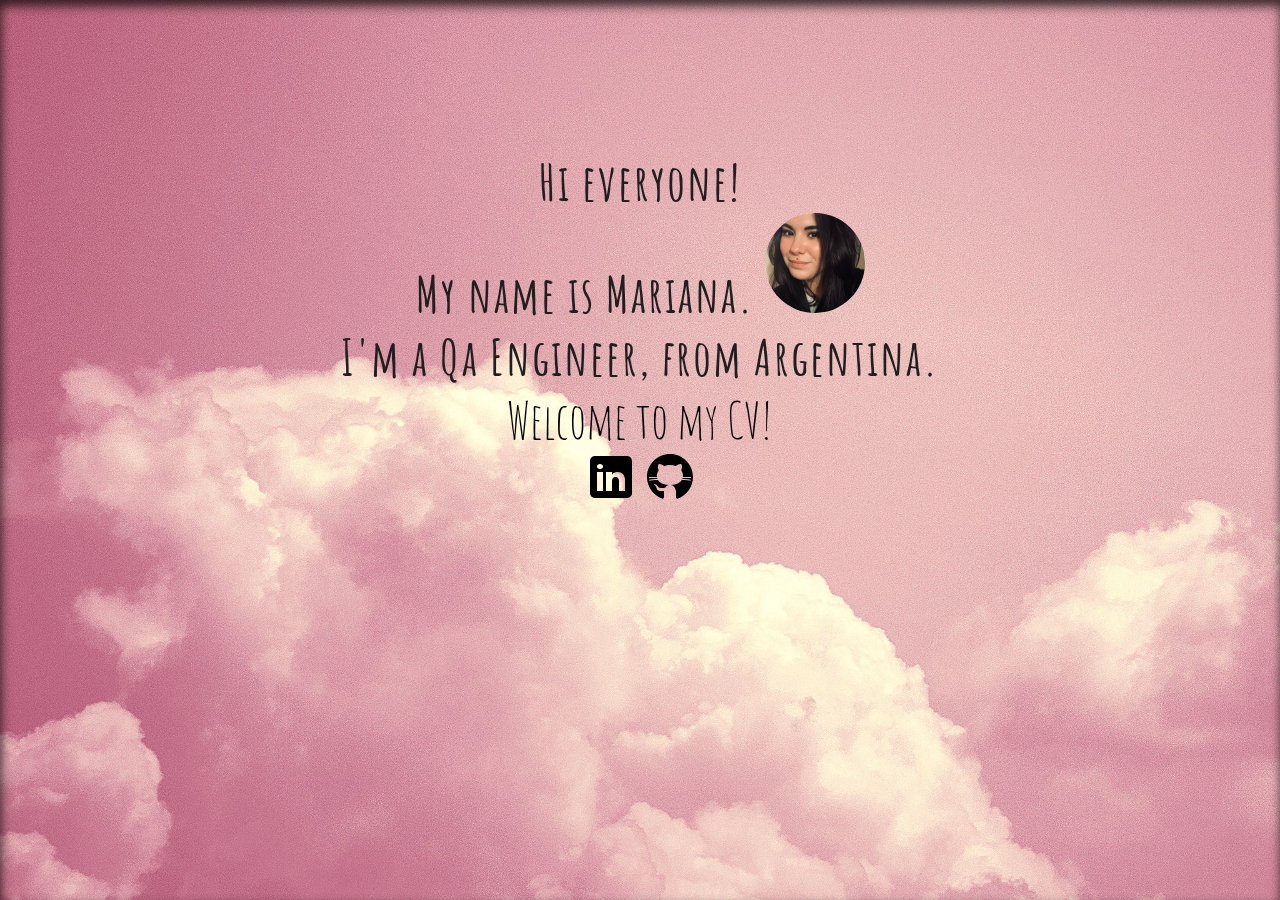
<file: index.html>
<!DOCTYPE html>
<html lang="en">


<head>
    <meta charset="UTF-8">
    <meta http-equiv="X-UA-Compatible" content="IE=edge">
    <meta name="viewport" content="width=device-width, initial-scale=1.0">
    <link rel="stylesheet" href="./css/estilos.css">
    <link rel="icon" type="image/x-icon" href="./favicon.ico">
    <title>Mariana Alvizúa</title>
</head>

<body class="nubes">


    <section class="info">
        <p class="info-p">Hi everyone!
            <br>
            My name is Mariana.
            <img class="photo" src="./img/mariana.jpg" alt="foto mariana alvizua">
            <br>
            I'm a Qa Engineer,
            from Argentina.

        </p>
        <a class="welcome" href="./section/workexp.html">Welcome to my CV!</a>



        <div class="social-media-index">
            <a href="https://www.linkedin.com/in/marianaalvizua/" target="_blank">
                <img src="./img/linkedin.svg" alt="icono de linkedin negro">
            </a>
            <a href="https://github.com/malvizua88" target="_blank">
                <img src="./img/github.svg" alt="icono de github negro">
            </a>
        </div>
    </section>
</body>

</html>
</file>
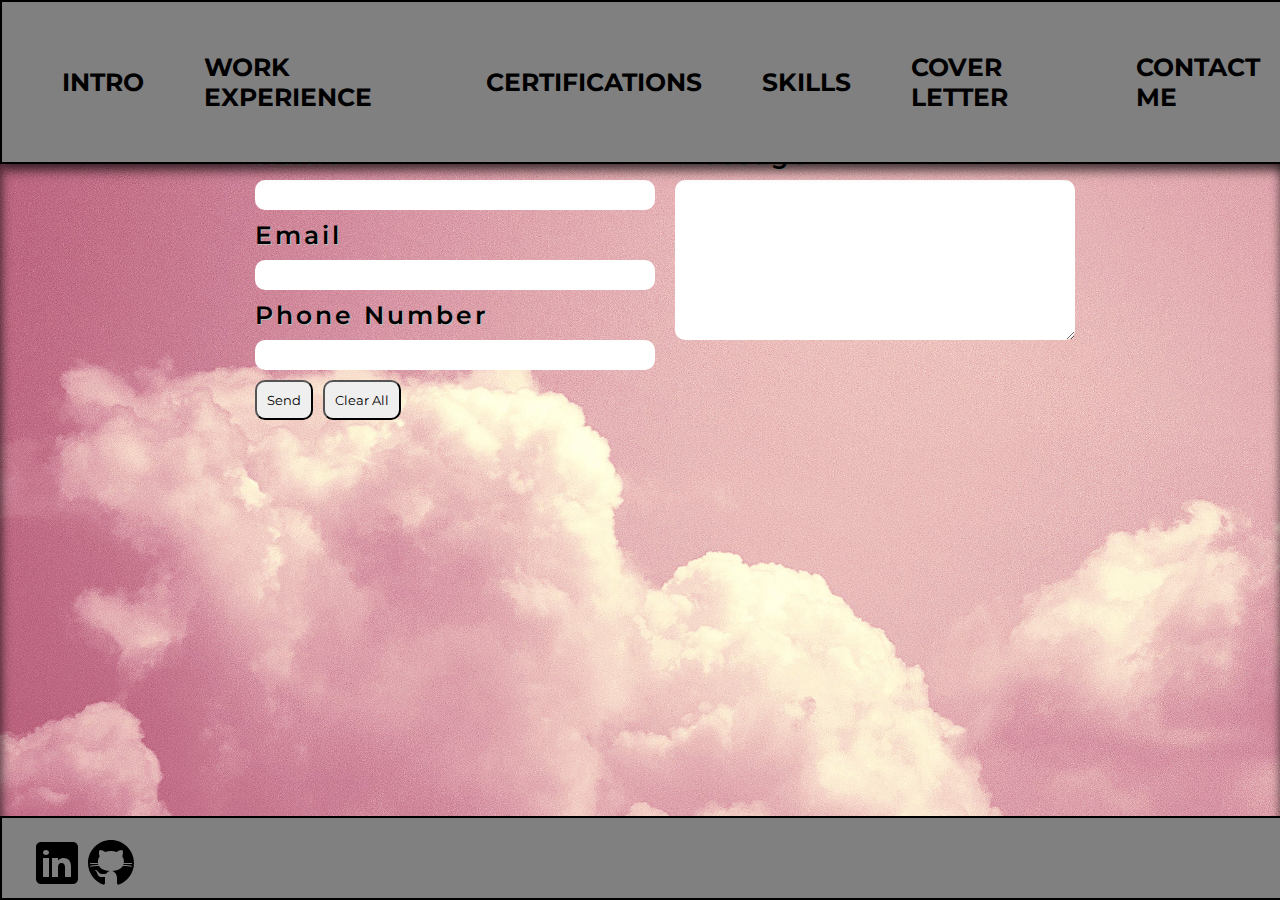
<file: section/contactme.html>
<!DOCTYPE html>
<html lang="en">

<head>
    <meta charset="UTF-8">
    <meta http-equiv="X-UA-Compatible" content="IE=edge">
    <meta name="viewport" content="width=device-width, initial-scale=1.0">
    <link href="https://cdn.jsdelivr.net/npm/bootstrap@5.0.2/dist/css/bootstrap.min.css" rel="stylesheet"
        integrity="sha384-EVSTQN3/azprG1Anm3QDgpJLIm9Nao0Yz1ztcQTwFspd3yD65VohhpuuCOmLASjC" crossorigin="anonymous">
    <link rel="stylesheet" href="../css/estilos.css">
    <link rel="icon" type="image/x-icon" href="../favicon.ico">
    <title>Mariana Alvizúa</title>
</head>

<body class="nubes">

    <header class="header-items">

        <input type="checkbox" id="checkbox_toggle" />

        <nav class="nav-items">
            <ul>
                <li>
                    <a href="../index.html">INTRO</a>
                </li>
                <li>
                    <a href="workexp.html">WORK EXPERIENCE</a>
                </li>
                <li>
                    <a href="courses.html">CERTIFICATIONS</a>
                </li>
                <li>
                    <a href="tools.html">SKILLS</a>
                </li>
                <li>
                    <a href="coverletter.html">COVER LETTER</a>
                </li>
                <li>
                    <a href="contactme.html">CONTACT ME</a>
                </li>
            </ul>
        </nav>

        <span class="header-name">Mariana Alvizúa</span>

        <div class="hamburger-button">
            <label for="checkbox_toggle" class="hamburger-elements">
                <span></span>
                <span></span>
                <span></span>
            </label>
        </div>

    </header>
    <section class="contact-me">
        <div class="form-container">
            <form action="#">

                <div class="left">
                    <div class="input-form">
                        <label class="input-label" for="name">Name</label>
                        <input class="input-text" name="name" type="text" />
                    </div>
                    <div class="input-form">
                        <label class="input-label" for="email">Email</label>
                        <input class="input-text" name="email" type="text" />
                        
                    </div>
                    <div class="input-form">
                        <label class="input-label" for="phone">Phone Number</label>
                        <input class="input-text" name="phone" type="text" />
                    
                    </div>
                    <div class="input-form">
                        <button class="input-button">Send</button>
                        <button class="input-button" type="reset">Clear All</button>
                    </div>
                </div>

                    <div class="right">


                    <div class="input-form">
                        <label class="input-label" for="menssage">Message</label>
                        <textarea class="input-area" name="menssage" cols="20" rows="10"></textarea>
                    </div>
                </div>


            </form>
        </div>
    </section>

    <footer>
        <div class="social-media">
            <a href="https://www.linkedin.com/in/marianaalvizua/" target="_blank">
                <img src="../img/linkedin.svg" alt="icono de linkedin negro">
            </a>
            <a href="https://github.com/malvizua88" target="_blank">
                <img src="../img/github.svg" alt="icono de github negro">
            </a>
        </div>
    </footer>
</body>

</html>
</file>
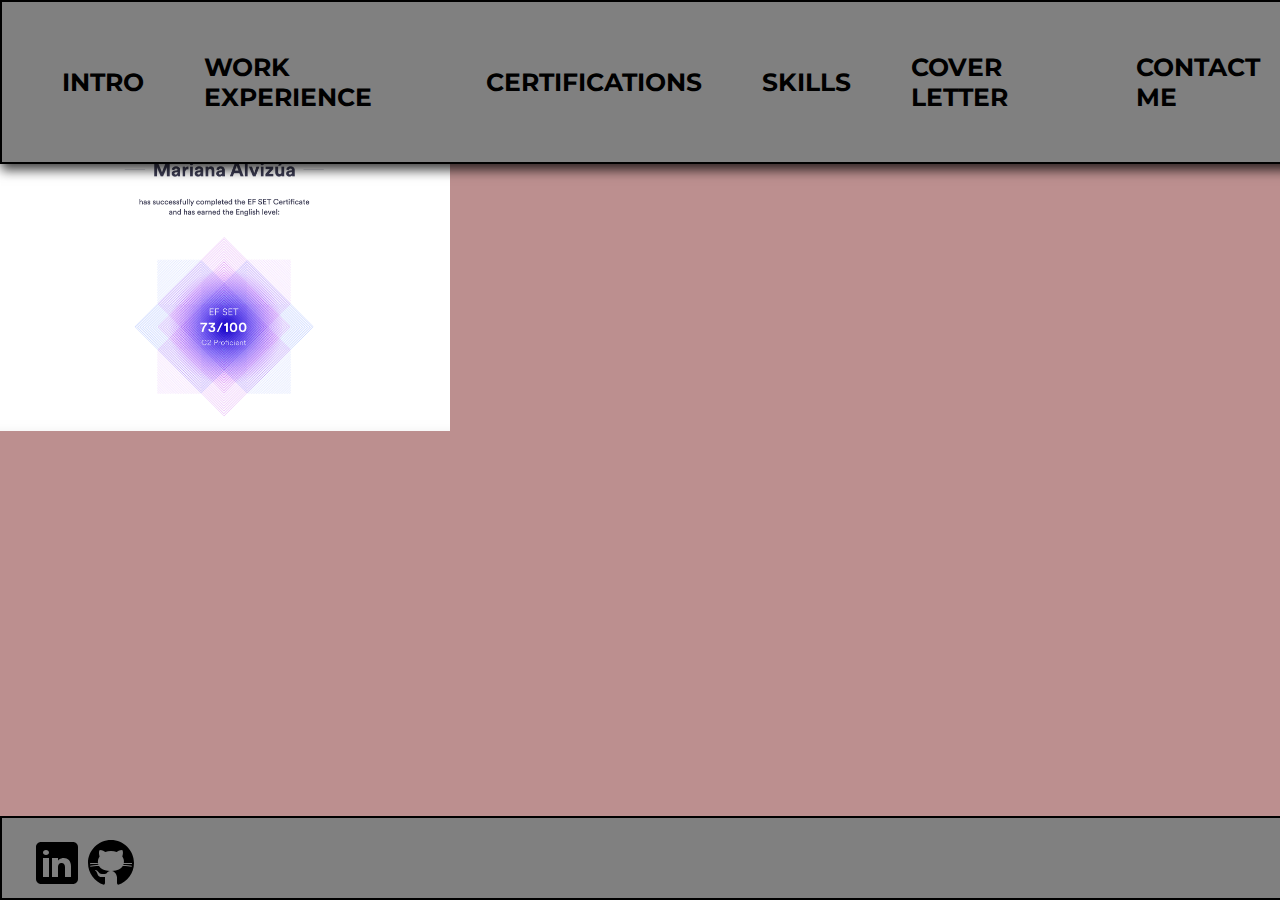
<file: section/courses.html>
<!DOCTYPE html>
<html lang="en">

<head>
    <meta charset="UTF-8">
    <meta http-equiv="X-UA-Compatible" content="IE=edge">
    <meta name="viewport" content="width=device-width, initial-scale=1.0">
    <link href="https://cdn.jsdelivr.net/npm/bootstrap@5.0.2/dist/css/bootstrap.min.css" rel="stylesheet"
        integrity="sha384-EVSTQN3/azprG1Anm3QDgpJLIm9Nao0Yz1ztcQTwFspd3yD65VohhpuuCOmLASjC" crossorigin="anonymous">
    <link rel="stylesheet" href="../css/estilos.css">
    <link rel="icon" type="image/x-icon" href="../favicon.ico">
    <title>Mariana Alvizúa</title>
</head>

<body>
    <header class="header-items">

        <input type="checkbox" id="checkbox_toggle" />

        <nav class="nav-items">
            <ul>
                <li>
                    <a href="../index.html">INTRO</a>
                </li>
                <li>
                    <a href="workexp.html">WORK EXPERIENCE</a>
                </li>
                <li>
                    <a href="courses.html">CERTIFICATIONS</a>
                </li>
                <li>
                    <a href="tools.html">SKILLS</a>
                </li>
                <li>
                    <a href="coverletter.html">COVER LETTER</a>
                </li>
                <li>
                    <a href="contactme.html">CONTACT ME</a>
                </li>
            </ul>
        </nav>

        <span class="header-name">Mariana Alvizúa</span>

        <div class="hamburger-button">
            <label for="checkbox_toggle" class="hamburger-elements">
                <span></span>
                <span></span>
                <span></span>
            </label>
        </div>

    </header>

    <section class="certs">
        <img class="cert" src="../img/certing.jpg" alt="english certificate">
    </section>

    <footer>
        <div class="social-media">
            <a href="https://www.linkedin.com/in/marianaalvizua/" target="_blank">
                <img src="../img/linkedin.svg" alt="icono de linkedin negro">
            </a>
            <a href="https://github.com/malvizua88" target="_blank">
                <img src="../img/github.svg" alt="icono de github negro">
            </a>
        </div>
    </footer>
</body>

</html>
</file>
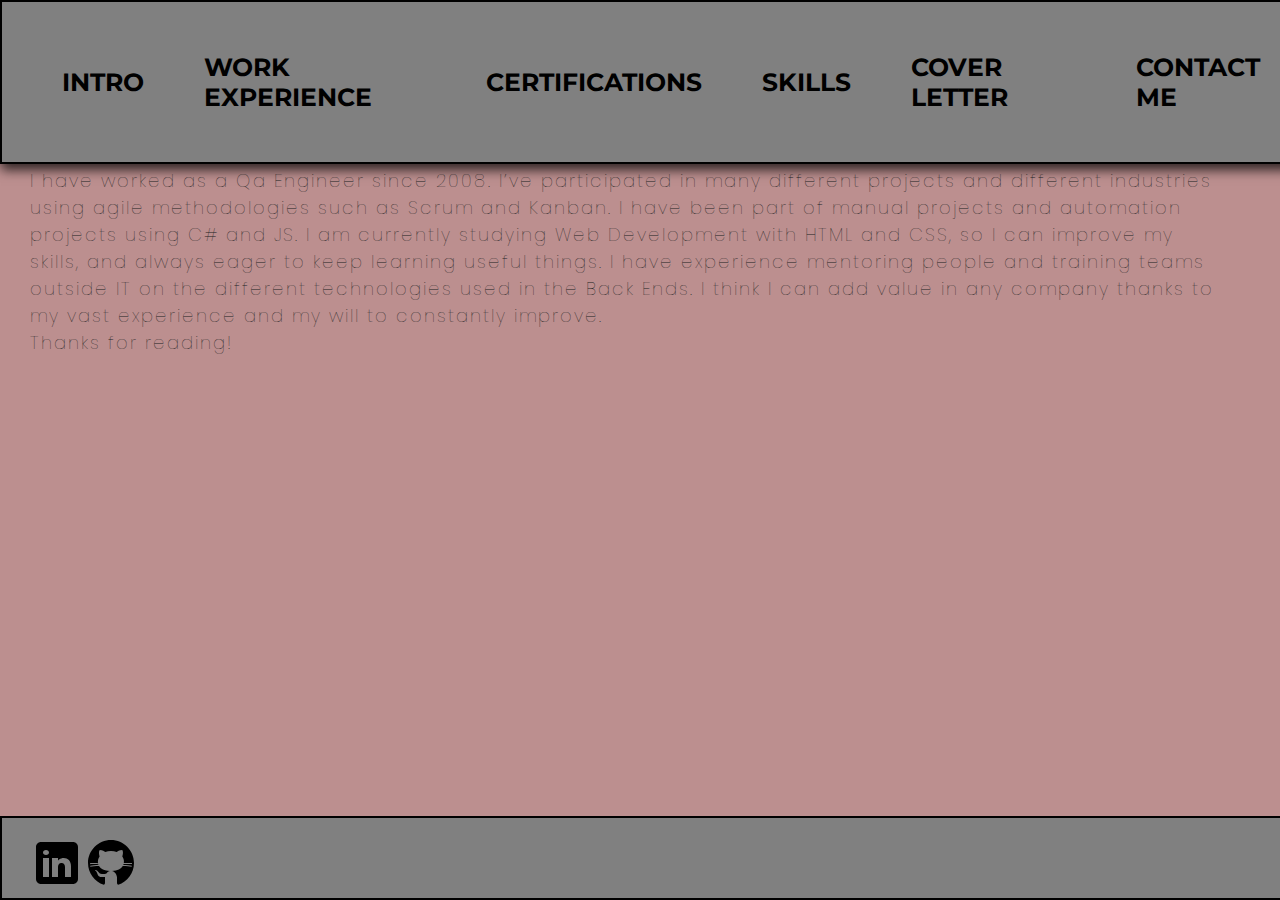
<file: section/coverletter.html>
<!DOCTYPE html>
<html lang="en">

<head>
    <meta charset="UTF-8">
    <meta http-equiv="X-UA-Compatible" content="IE=edge">
    <meta name="viewport" content="width=device-width, initial-scale=1.0">
    <link href="https://cdn.jsdelivr.net/npm/bootstrap@5.0.2/dist/css/bootstrap.min.css" rel="stylesheet"
        integrity="sha384-EVSTQN3/azprG1Anm3QDgpJLIm9Nao0Yz1ztcQTwFspd3yD65VohhpuuCOmLASjC" crossorigin="anonymous">
    <link rel="stylesheet" href="../css/estilos.css">
    <link rel="icon" type="image/x-icon" href="../favicon.ico">
    <title>Mariana Alvizúa</title>
</head>

<body>
    <header class="header-items">

        <input type="checkbox" id="checkbox_toggle" />

        <nav class="nav-items">
            <ul>
                <li>
                    <a href="../index.html">INTRO</a>
                </li>
                <li>
                    <a href="workexp.html">WORK EXPERIENCE</a>
                </li>
                <li>
                    <a href="courses.html">CERTIFICATIONS</a>
                </li>
                <li>
                    <a href="tools.html">SKILLS</a>
                </li>
                <li>
                    <a href="coverletter.html">COVER LETTER</a>
                </li>
                <li>
                    <a href="contactme.html">CONTACT ME</a>
                </li>
            </ul>
        </nav>

        <span class="header-name">Mariana Alvizúa</span>

        <div class="hamburger-button">
            <label for="checkbox_toggle" class="hamburger-elements">
                <span></span>
                <span></span>
                <span></span>
            </label>
        </div>

    </header>
    <section class="cover-letter">
        <p class="cover">Hi!
            <br>I have worked as a Qa Engineer since 2008. I’ve participated in many different projects and different
            industries
            using agile methodologies such as Scrum and Kanban. I have been part of manual projects and automation
            projects
            using C# and JS.
            I am currently studying Web Development with HTML and CSS, so I can improve my skills, and always eager to
            keep
            learning useful things.
            I have experience mentoring people and training teams outside IT on the different technologies used in the
            Back
            Ends.
            I think I can add value in any company thanks to my vast experience and my will to constantly improve.
            <br>
            Thanks for reading!
        </p>
    </section>
    <footer>
        <div class="social-media">
            <a href="https://www.linkedin.com/in/marianaalvizua/" target="_blank">
                <img src="../img/linkedin.svg" alt="icono de linkedin negro">
            </a>
            <a href="https://github.com/malvizua88" target="_blank">
                <img src="../img/github.svg" alt="icono de github negro">
            </a>
        </div>
    </footer>

</body>

</html>
</file>
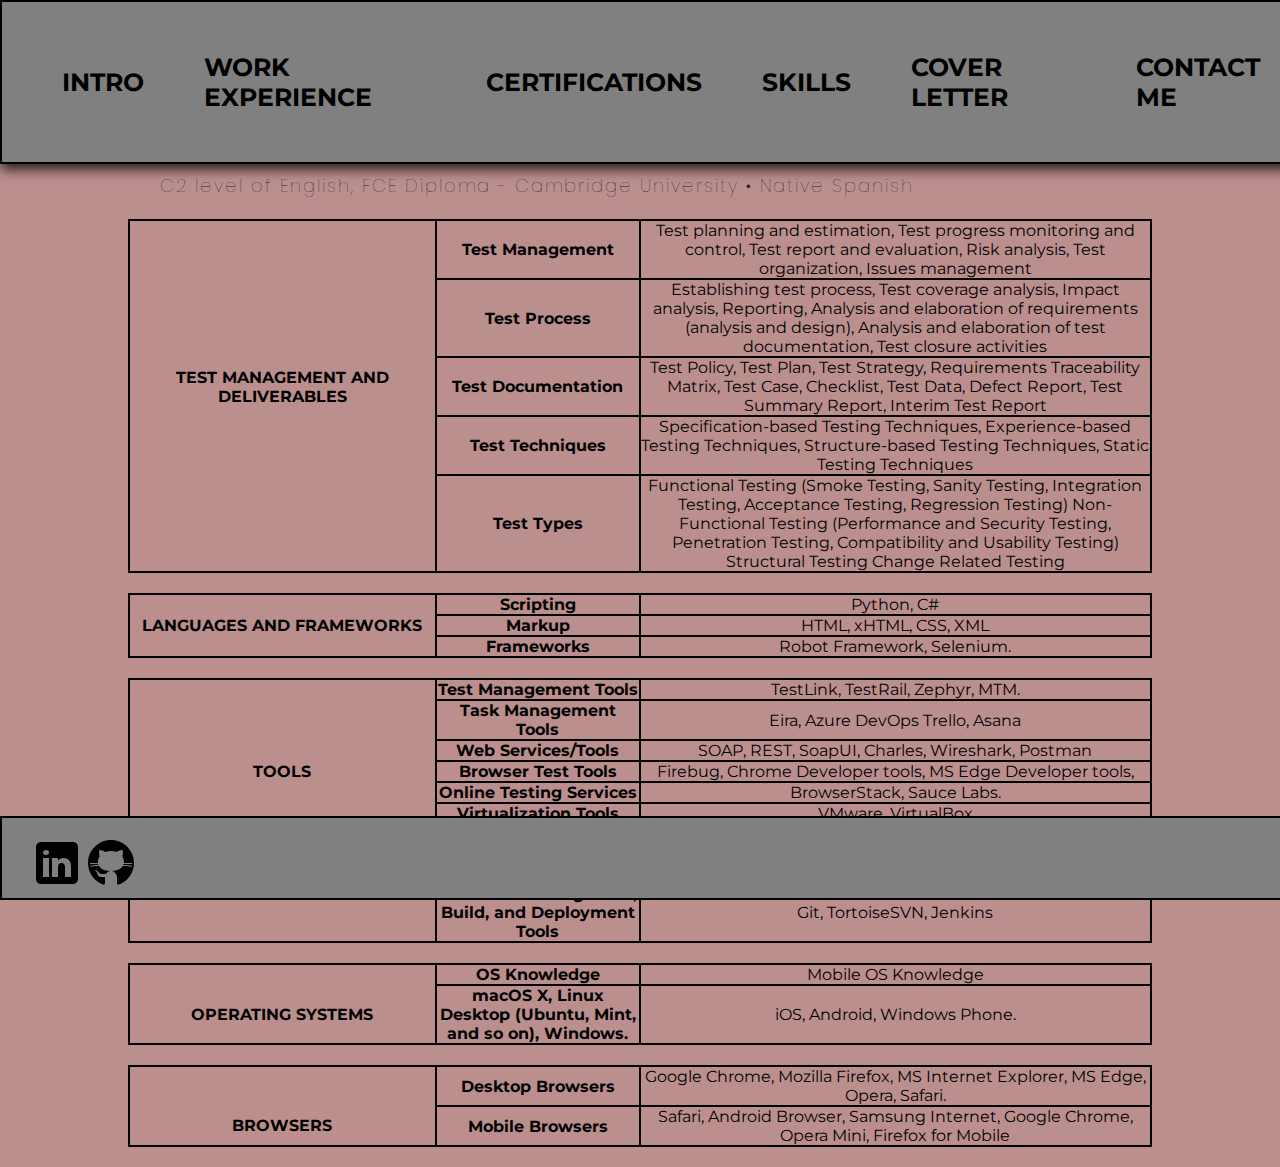
<file: section/tools.html>
<!DOCTYPE html>
<html lang="en">

<head>
    <meta charset="UTF-8">
    <meta http-equiv="X-UA-Compatible" content="IE=edge">
    <meta name="viewport" content="width=device-width, initial-scale=1.0">
    <link href="https://cdn.jsdelivr.net/npm/bootstrap@5.0.2/dist/css/bootstrap.min.css" rel="stylesheet"
        integrity="sha384-EVSTQN3/azprG1Anm3QDgpJLIm9Nao0Yz1ztcQTwFspd3yD65VohhpuuCOmLASjC" crossorigin="anonymous">
    <link rel="stylesheet" href="../css/estilos.css">
    <link rel="icon" type="image/x-icon" href="../favicon.ico">
    <title>Mariana Alvizúa</title>
</head>

<body>
    <header class="header-items">

        <input type="checkbox" id="checkbox_toggle" />

        <nav class="nav-items">
            <ul>
                <li>
                    <a href="../index.html">INTRO</a>
                </li>
                <li>
                    <a href="workexp.html">WORK EXPERIENCE</a>
                </li>
                <li>
                    <a href="courses.html">CERTIFICATIONS</a>
                </li>
                <li>
                    <a href="tools.html">SKILLS</a>
                </li>
                <li>
                    <a href="coverletter.html">COVER LETTER</a>
                </li>
                <li>
                    <a href="contactme.html">CONTACT ME</a>
                </li>
            </ul>
        </nav>

        <span class="header-name">Mariana Alvizúa</span>

        <div class="hamburger-button">
            <label for="checkbox_toggle" class="hamburger-elements">
                <span></span>
                <span></span>
                <span></span>
            </label>
        </div>

    </header>
    <div class="skills">
        <h5>Languages</h5>
            <br>
            <p>C2 level of English, FCE Diploma - Cambridge University • Native Spanish</p>
    </div>

    <section class="tools-section">

        <table>
            <tr>
                <td></td>
                <td>Test Management</td>
                <td>Test planning and estimation, Test progress monitoring and control,
                    Test report and evaluation, Risk analysis, Test organization, Issues
                    management</td>
            </tr>

            <tr>
                <td></td>
                <td>Test Process</td>
                <td>Establishing test process, Test coverage analysis, Impact analysis,
                    Reporting, Analysis and elaboration of requirements (analysis and
                    design), Analysis and elaboration of test documentation, Test
                    closure activities</td>
            </tr>
            <tr>
                <td>TEST MANAGEMENT AND
                    DELIVERABLES</td>
                <td>Test Documentation</td>
                <td>Test Policy, Test Plan, Test Strategy, Requirements Traceability
                    Matrix, Test Case, Checklist, Test Data, Defect Report, Test
                    Summary Report, Interim Test Report</td>
            </tr>

            <tr>
                <td></td>
                <td>Test Techniques</td>
                <td>Specification-based Testing Techniques, Experience-based Testing
                    Techniques, Structure-based Testing Techniques, Static Testing
                    Techniques</td>
            </tr>

            <tr>
                <td></td>
                <td>Test Types</td>
                <td>Functional Testing (Smoke Testing, Sanity Testing, Integration
                    Testing, Acceptance Testing, Regression Testing)
                    Non-Functional Testing (Performance and Security Testing,
                    Penetration Testing, Compatibility and Usability Testing)
                    Structural Testing
                    Change Related Testing</td>
            </tr>

        </table>

        <table>
            <tr>
                <td></td>
                <td>Scripting</td>
                <td>Python, C#</td>
            </tr>

            <tr>
                <td>LANGUAGES AND FRAMEWORKS</td>
                <td>Markup</td>
                <td>HTML, xHTML, CSS, XML</td>
            </tr>
            <tr>
                <td></td>
                <td>Frameworks</td>
                <td>Robot Framework, Selenium.</td>
            </tr>

        </table>

        <table>
            <tr>
                <td></td>
                <td>Test Management Tools</td>
                <td>TestLink, TestRail, Zephyr, MTM.</td>
            </tr>

            <tr>
                <td></td>
                <td>Task Management Tools</td>
                <td>Eira, Azure DevOps Trello, Asana</td>
            </tr>
            <tr>
                <td></td>
                <td>Web Services/Tools</td>
                <td>SOAP, REST, SoapUI, Charles, Wireshark, Postman</td>
            </tr>

            <tr>
                <td>TOOLS</td>
                <td>Browser Test Tools</td>
                <td>Firebug, Chrome Developer tools, MS Edge Developer tools,</td>
            </tr>

            <tr>
                <td></td>
                <td>Online Testing Services</td>
                <td>BrowserStack, Sauce Labs.</td>
            </tr>

            <tr>
                <td></td>
                <td>Virtualization Tools</td>
                <td>VMware, VirtualBox</td>
            </tr>
            <tr>
                <td></td>
                <td>Knowledge Management  and Collaboration Tools</td>
                <td>Confluence.</td>
            </tr>
            <tr>
                <td></td>
                <td>Continuous Integration, Build, and Deployment Tools</td>
                <td>Git, TortoiseSVN, Jenkins</td>
            </tr>
        </table>

        <table>
            <tr>
                <td></td>
                <td>OS Knowledge</td>
                <td>Mobile OS Knowledge</td>
            </tr>

            <tr>
                <td>OPERATING SYSTEMS</td>
                <td>macOS X, Linux Desktop (Ubuntu, Mint, and so on), Windows.</td>
                <td>iOS, Android, Windows Phone.</td>
            </tr>

        </table>

        <table>
            <tr>
                <td></td>
                <td>Desktop Browsers</td>
                <td>Google Chrome, Mozilla Firefox, MS Internet Explorer, MS Edge,
                    Opera, Safari.</td>
            </tr>

            <tr>
                <td>BROWSERS</td>
                <td>Mobile Browsers</td>
                <td>Safari, Android Browser, Samsung Internet, Google Chrome, Opera
                    Mini, Firefox for Mobile</td>
            </tr>

        </table>

    </section>
    <footer>
        <div class="social-media">
            <a href="https://www.linkedin.com/in/marianaalvizua/" target="_blank">
                <img src="../img/linkedin.svg" alt="icono de linkedin negro">
            </a>
            <a href="https://github.com/malvizua88" target="_blank">
                <img src="../img/github.svg" alt="icono de github negro">
            </a>
        </div>
    </footer>
</body>


</html>
</file>
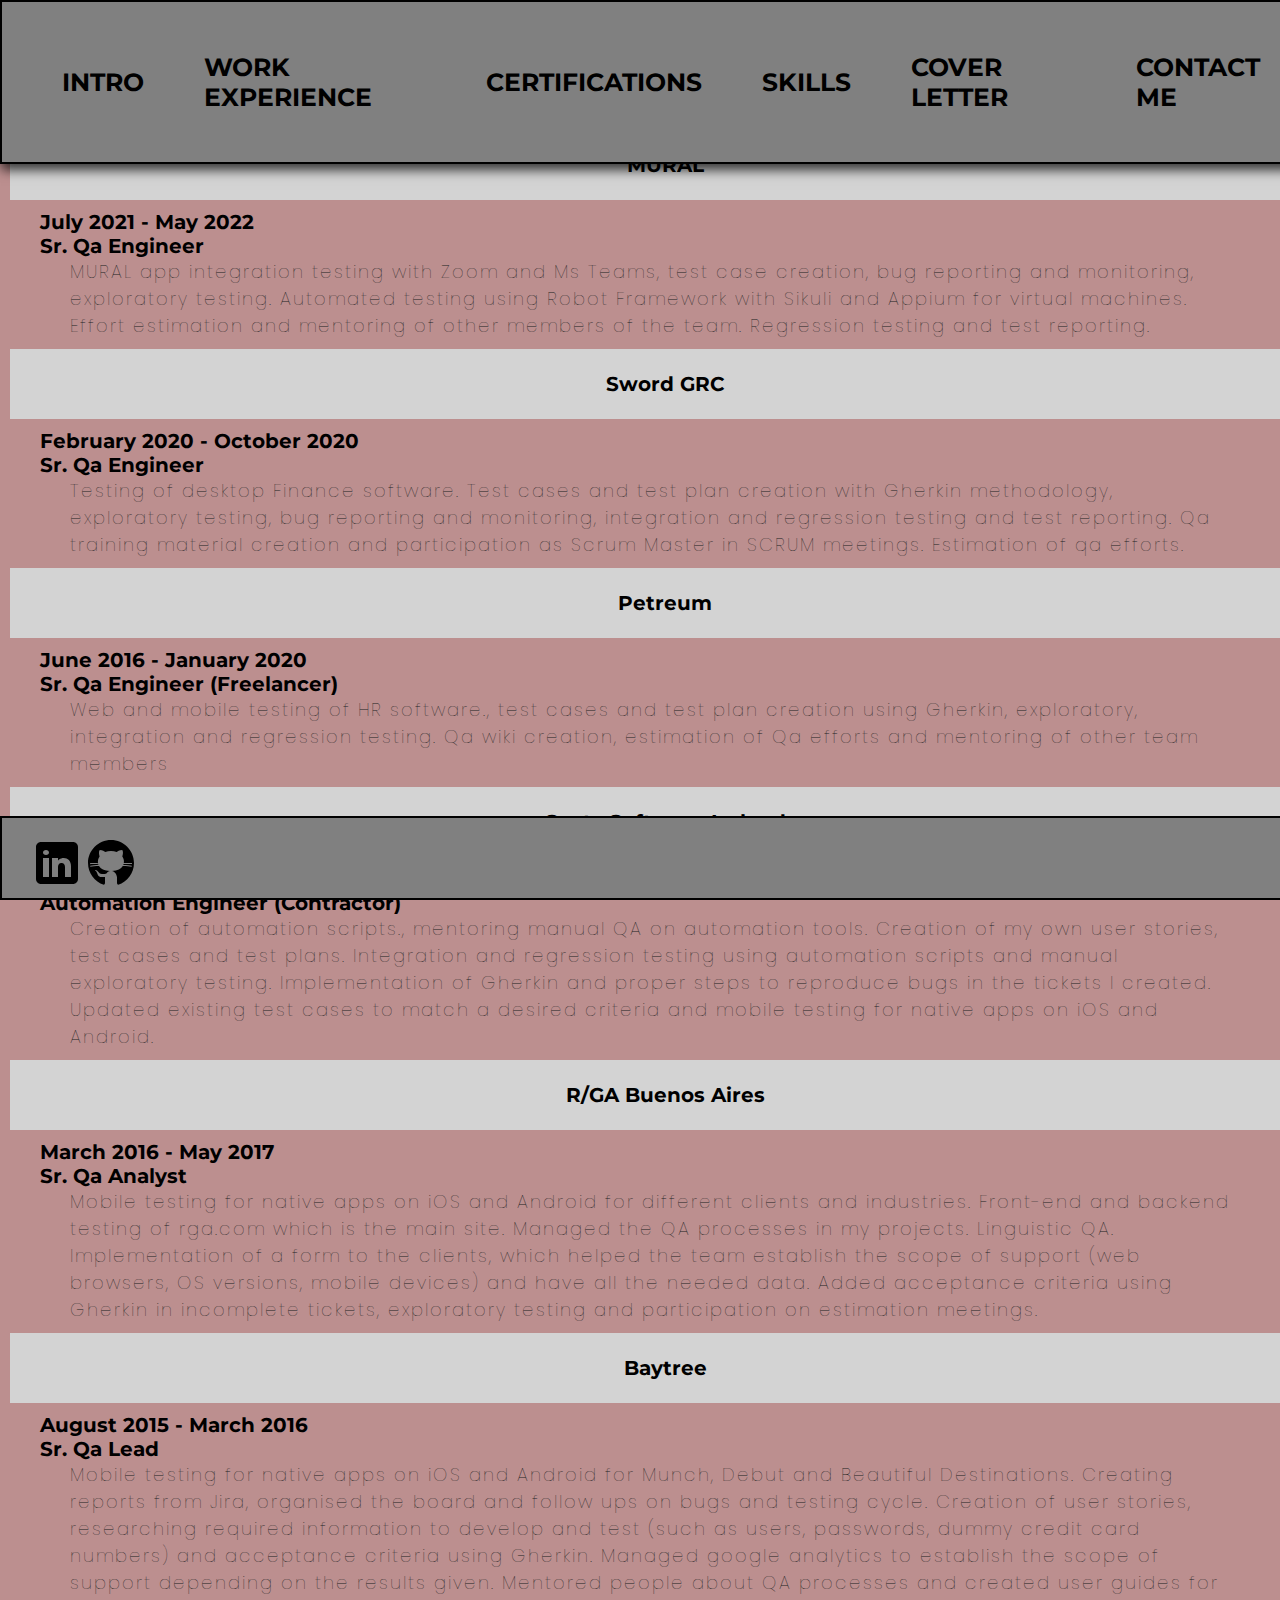
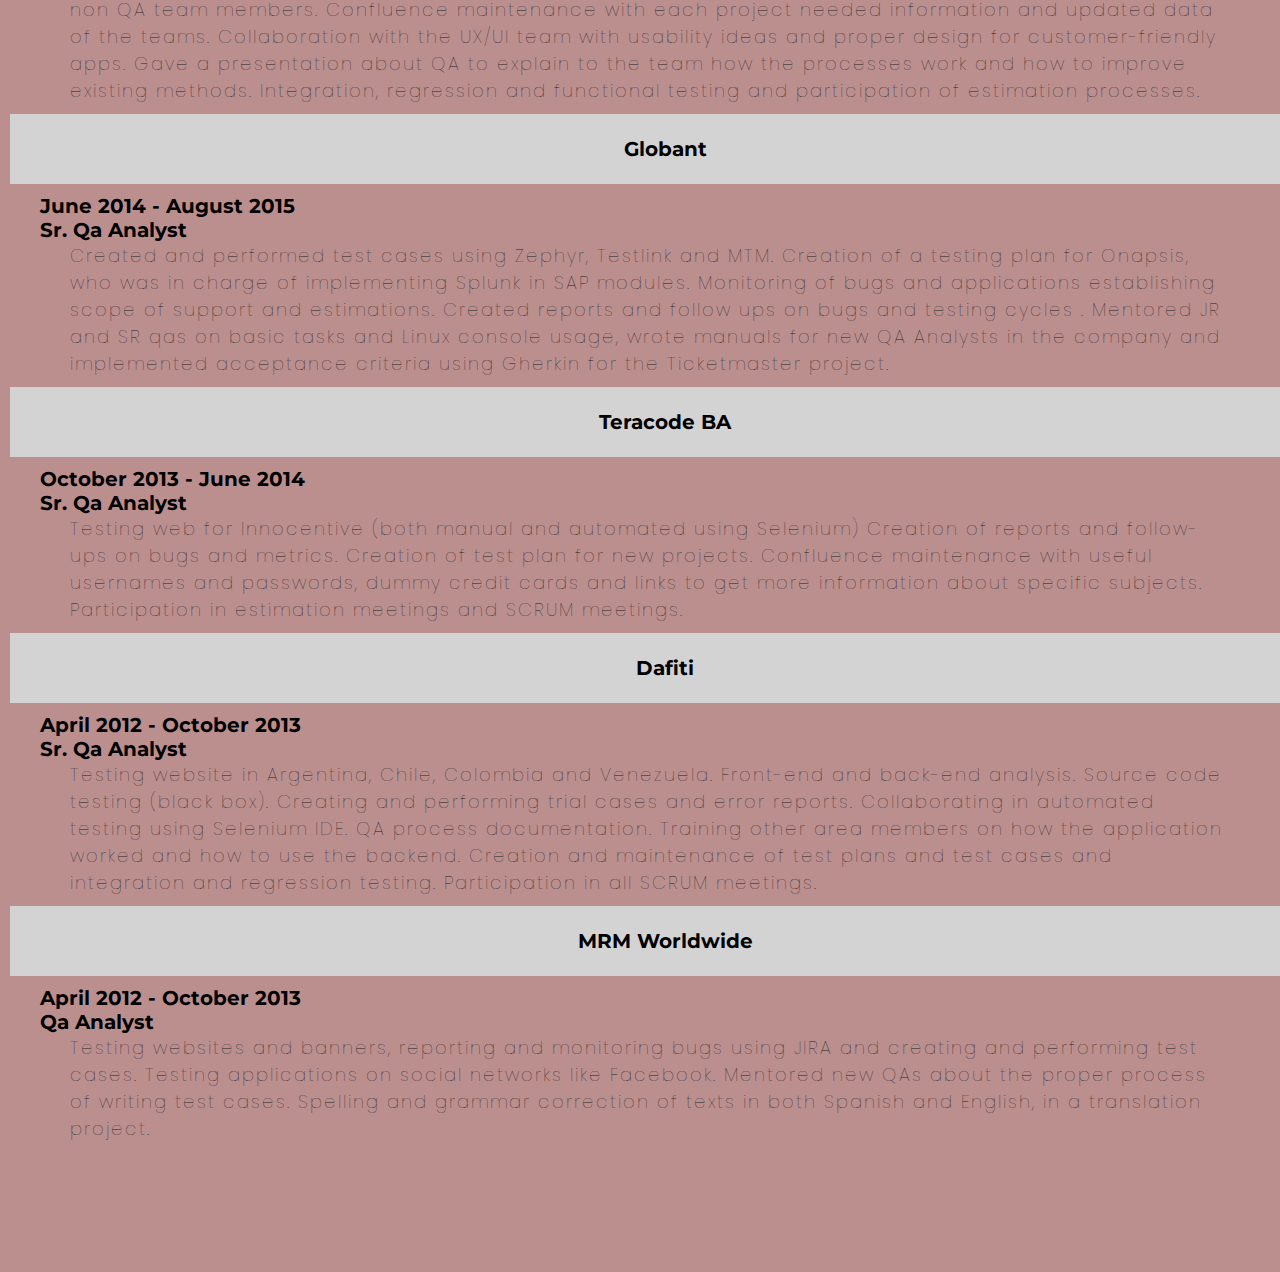
<file: section/workexp.html>
<!DOCTYPE html>
<html lang="en">

<head>
    <meta charset="UTF-8">
    <meta http-equiv="X-UA-Compatible" content="IE=edge">
    <meta name="viewport" content="width=device-width, initial-scale=1.0">
    <link href="https://cdn.jsdelivr.net/npm/bootstrap@5.0.2/dist/css/bootstrap.min.css" rel="stylesheet"
        integrity="sha384-EVSTQN3/azprG1Anm3QDgpJLIm9Nao0Yz1ztcQTwFspd3yD65VohhpuuCOmLASjC" crossorigin="anonymous">
    <link rel="stylesheet" href="../css/estilos.css">
    <link rel="icon" type="image/x-icon" href="../favicon.ico">
    <title>Mariana Alvizúa</title>
</head>

<body>
    <header class="header-items">

        <input type="checkbox" id="checkbox_toggle" />

        <nav class="nav-items">
            <ul>
                <li>
                    <a href="../index.html">INTRO</a>
                </li>
                <li>
                    <a href="workexp.html">WORK EXPERIENCE</a>
                </li>
                <li>
                    <a href="courses.html">CERTIFICATIONS</a>
                </li>
                <li>
                    <a href="tools.html">SKILLS</a>
                </li>
                <li>
                    <a href="coverletter.html">COVER LETTER</a>
                </li>
                <li>
                    <a href="contactme.html">CONTACT ME</a>
                </li>
            </ul>
        </nav>
        
        <span class="header-name">Mariana Alvizúa</span>

        <div class="hamburger-button">
            <label for="checkbox_toggle" class="hamburger-elements">
                <span></span>
                <span></span>
                <span></span>
            </label>
        </div>

    </header>
    <main>
        <section class="work-exp">

            <div class="content-wrapper">
                <div class="accordion accordion-flush" id="accordionFlushExample">

                    <div class="accordion-item">
                        <h2 class="accordion-header" id="flush-headingOne">
                            <button class="accordion-button collapsed" type="button" data-bs-toggle="collapse"
                                data-bs-target="#flush-collapseOne" aria-expanded="false"
                                aria-controls="flush-collapseOne">
                                <div class="title-container">
                                    <h3>MURAL</h3>

                                </div>

                            </button>
                        </h2>
                        <div id="flush-collapseOne" class="accordion-collapse collapse"
                            aria-labelledby="flush-headingOne" data-bs-parent="#accordionFlushExample">
                            <div class="accordion-body contenido-flex">
                                <div>
                                    <h4>July 2021 - May 2022
                                        <br>
                                        Sr. Qa Engineer
                                    </h4>
                                    <p>
                                        MURAL app integration testing with Zoom and Ms Teams, test case creation, bug
                                        reporting and monitoring, exploratory testing. Automated testing using Robot
                                        Framework with Sikuli and Appium for virtual machines. Effort estimation and
                                        mentoring of other members of the team. Regression testing and test reporting.
                                    </p>
                                </div>
                            </div>
                        </div>
                    </div>

                </div>



                <div class="accordion-item">
                    <h2 class="accordion-header" id="flush-headingTwo">
                        <button class="accordion-button collapsed" type="button" data-bs-toggle="collapse"
                            data-bs-target="#flush-collapseTwo" aria-expanded="false" aria-controls="flush-collapseTwo">
                            <div class="title-container">
                                <h3>Sword GRC</h3>

                            </div>

                        </button>
                    </h2>
                    <div id="flush-collapseTwo" class="accordion-collapse collapse" aria-labelledby="flush-headingTwo"
                        data-bs-parent="#accordionFlushExample">
                        <div class="accordion-body contenido-flex">
                            <div>
                                <h4>February 2020 - October 2020
                                    <br>
                                    Sr. Qa Engineer
                                </h4>
                                <p> Testing of desktop Finance software. Test cases and test plan creation with Gherkin
                                    methodology, exploratory testing, bug reporting and monitoring, integration and
                                    regression testing and test reporting.
                                    Qa training material creation and participation as Scrum Master in SCRUM meetings.
                                    Estimation of qa efforts.

                                </p>
                            </div>
                        </div>
                    </div>
                </div>

            </div>
            <div class="accordion-item">
                <h2 class="accordion-header" id="flush-headingThree">
                    <button class="accordion-button collapsed" type="button" data-bs-toggle="collapse"
                        data-bs-target="#flush-collapseThree" aria-expanded="false" aria-controls="flush-collapseThree">
                        <div class="title-container">
                            <h3>Petreum</h3>

                        </div>

                    </button>
                </h2>
                <div id="flush-collapseThree" class="accordion-collapse collapse" aria-labelledby="flush-headingThree"
                    data-bs-parent="#accordionFlushExample">
                    <div class="accordion-body contenido-flex">
                        <div>
                            <h4>June 2016 - January 2020
                                <br>
                                Sr. Qa Engineer (Freelancer)
                            </h4>
                            <p> Web and mobile testing of HR software., test cases and test plan creation using Gherkin,
                                exploratory, integration and regression testing. Qa wiki creation, estimation of Qa
                                efforts and mentoring of other team members
                            </p>
                        </div>
                    </div>
                </div>
            </div>
            <div class="accordion-item">
                <h2 class="accordion-header" id="flush-headingFour">
                    <button class="accordion-button collapsed" type="button" data-bs-toggle="collapse"
                        data-bs-target="#flush-collapseFour" aria-expanded="false" aria-controls="flush-collapseFour">
                        <div class="title-container">
                            <h3>Seats Software Ireland</h3>

                        </div>

                    </button>
                </h2>
                <div id="flush-collapseFour" class="accordion-collapse collapse" aria-labelledby="flush-headingFour"
                    data-bs-parent="#accordionFlushExample">
                    <div class="accordion-body contenido-flex">
                        <div>
                            <h4>May 2017 - May 2018
                                <br>
                                Automation Engineer (Contractor)
                            </h4>
                            <p> Creation of automation scripts., mentoring manual QA on automation tools.
                                Creation of my own user stories, test cases and test plans. Integration and regression
                                testing using automation scripts and manual exploratory testing.
                                Implementation of Gherkin and proper steps to reproduce bugs in the tickets I created.
                                Updated existing test cases to match a desired criteria and mobile testing for native
                                apps on iOS and Android.

                            </p>
                            </p>
                        </div>
                    </div>
                </div>
            </div>

            </div>

            <div class="accordion-item">
                <h2 class="accordion-header" id="flush-headingFive">
                    <button class="accordion-button collapsed" type="button" data-bs-toggle="collapse"
                        data-bs-target="#flush-collapseFive" aria-expanded="false" aria-controls="flush-collapseFive">
                        <div class="title-container">
                            <h3>R/GA Buenos Aires</h3>

                        </div>

                    </button>
                </h2>
                <div id="flush-collapseFive" class="accordion-collapse collapse" aria-labelledby="flush-headingFive"
                    data-bs-parent="#accordionFlushExample">
                    <div class="accordion-body contenido-flex">
                        <div>
                            <h4>March 2016 - May 2017
                                <br>
                                Sr. Qa Analyst
                            </h4>
                            <p> Mobile testing for native apps on iOS and Android for different clients and industries.
                                Front-end and backend testing of rga.com which is the main site. Managed the QA
                                processes in my projects.
                                Linguistic QA.
                                Implementation of a form to the clients, which helped the team establish the scope of
                                support (web browsers, OS versions, mobile devices) and have all the needed data.
                                Added acceptance criteria using Gherkin in incomplete tickets, exploratory testing and
                                participation on estimation meetings.

                            </p>
                        </div>
                    </div>
                </div>
            </div>

            </div>

            <div class="accordion-item">
                <h2 class="accordion-header" id="flush-headingSix">
                    <button class="accordion-button collapsed" type="button" data-bs-toggle="collapse"
                        data-bs-target="#flush-collapseSix" aria-expanded="false" aria-controls="flush-collapseSix">
                        <div class="title-container">
                            <h3>Baytree</h3>

                        </div>

                    </button>
                </h2>
                <div id="flush-collapseSix" class="accordion-collapse collapse" aria-labelledby="flush-headingSix"
                    data-bs-parent="#accordionFlushExample">
                    <div class="accordion-body contenido-flex">
                        <div>
                            <h4>August 2015 - March 2016
                                <br>
                                Sr. Qa Lead
                            </h4>
                            <p>
                                Mobile testing for native apps on iOS and Android for Munch, Debut and Beautiful
                                Destinations.
                                Creating reports from Jira, organised the board and follow ups on bugs and testing
                                cycle.
                                Creation of user stories, researching required information to develop and test (such as
                                users, passwords, dummy credit card numbers) and acceptance criteria using Gherkin.
                                Managed google analytics to establish the scope of support depending on the results
                                given.
                                Mentored people about QA processes and created user guides for non QA team members.
                                Confluence maintenance with each project needed information and updated data of the
                                teams.
                                Collaboration with the UX/UI team with usability ideas and proper design for
                                customer-friendly apps.
                                Gave a presentation about QA to explain to the team how the processes work and how to
                                improve existing methods.
                                Integration, regression and functional testing and participation of estimation
                                processes.

                            </p>
                        </div>
                    </div>
                </div>
            </div>


            </div>

            <div class="accordion-item">
                <h2 class="accordion-header" id="flush-headingSeven">
                    <button class="accordion-button collapsed" type="button" data-bs-toggle="collapse"
                        data-bs-target="#flush-collapseSeven" aria-expanded="false" aria-controls="flush-collapseSeven">
                        <div class="title-container">
                            <h3>Globant</h3>

                        </div>

                    </button>
                </h2>
                <div id="flush-collapseSeven" class="accordion-collapse collapse" aria-labelledby="flush-headingSeven"
                    data-bs-parent="#accordionFlushExample">
                    <div class="accordion-body contenido-flex">
                        <div>
                            <h4>June 2014 - August 2015
                                <br>
                                Sr. Qa Analyst
                            </h4>
                            <p> Created and performed test cases using Zephyr, Testlink and MTM.
                                Creation of a testing plan for Onapsis, who was in charge of implementing Splunk in SAP
                                modules.
                                Monitoring of bugs and applications establishing scope of support and estimations.
                                Created reports and follow ups on bugs and testing cycles .
                                Mentored JR and SR qas on basic tasks and Linux console usage, wrote manuals for new QA
                                Analysts in the company and implemented acceptance criteria using Gherkin for the
                                Ticketmaster project.

                            </p>
                        </div>
                    </div>
                </div>
            </div>



            </div>

            <div class="accordion-item">
                <h2 class="accordion-header" id="flush-collapseEight">
                    <button class="accordion-button collapsed" type="button" data-bs-toggle="collapse"
                        data-bs-target="#flush-collapseEight" aria-expanded="false" aria-controls="flush-collapseEight">
                        <div class="title-container">
                            <h3>Teracode BA</h3>

                        </div>

                    </button>
                </h2>
                <div id="flush-collapseEight" class="accordion-collapse collapse" aria-labelledby="flush-headingEight"
                    data-bs-parent="#accordionFlushExample">
                    <div class="accordion-body contenido-flex">
                        <div>
                            <h4>October 2013 - June 2014
                                <br>
                                Sr. Qa Analyst
                            </h4>
                            <p> Testing web for Innocentive (both manual and automated using Selenium)
                                Creation of reports and follow-ups on bugs and metrics.
                                Creation of test plan for new projects.
                                Confluence maintenance with useful usernames and passwords, dummy credit cards and links
                                to get more information about specific subjects.
                                Participation in estimation meetings and SCRUM meetings.

                            </p>
                        </div>
                    </div>
                </div>
            </div>


            </div>


            <div class="accordion-item">
                <h2 class="accordion-header" id="flush-collapseNine">
                    <button class="accordion-button collapsed" type="button" data-bs-toggle="collapse"
                        data-bs-target="#flush-collapseNine" aria-expanded="false" aria-controls="flush-collapseNine">
                        <div class="title-container">
                            <h3>Dafiti</h3>

                        </div>

                    </button>
                </h2>
                <div id="flush-collapseNine" class="accordion-collapse collapse" aria-labelledby="flush-headingNine"
                    data-bs-parent="#accordionFlushExample">
                    <div class="accordion-body contenido-flex">
                        <div>
                            <h4>April 2012 - October 2013
                                <br>
                                Sr. Qa Analyst
                            </h4>
                            <p> Testing website in Argentina, Chile, Colombia and Venezuela.
                                Front-end and back-end analysis. Source code testing (black box).
                                Creating and performing trial cases and error reports.
                                Collaborating in automated testing using Selenium IDE.
                                QA process documentation.
                                Training other area members on how the application worked and how to use the backend.
                                Creation and maintenance of test plans and test cases and integration and regression
                                testing.
                                Participation in all SCRUM meetings.

                            </p>
                        </div>
                    </div>
                </div>
            </div>


            </div>

            <div class="accordion-item">
                <h2 class="accordion-header" id="flush-collapseTen">
                    <button class="accordion-button collapsed" type="button" data-bs-toggle="collapse"
                        data-bs-target="#flush-collapseTen" aria-expanded="false" aria-controls="flush-collapseTen">
                        <div class="title-container">
                            <h3>MRM Worldwide</h3>

                        </div>

                    </button>
                </h2>
                <div id="flush-collapseTen" class="accordion-collapse collapse" aria-labelledby="flush-headingTen"
                    data-bs-parent="#accordionFlushExample">
                    <div class="accordion-body contenido-flex">
                        <div>
                            <h4>April 2012 - October 2013
                                <br>
                                Qa Analyst
                            </h4>
                            <p> Testing websites and banners, reporting and monitoring bugs using JIRA and creating and
                                performing test cases.
                                Testing applications on social networks like Facebook.
                                Mentored new QAs about the proper process of writing test cases.
                                Spelling and grammar correction of texts in both Spanish and English, in a translation
                                project.

                            </p>
                        </div>
                    </div>
                </div>
            </div>


            </div>

        </section>
    </main>
    <script src="https://cdn.jsdelivr.net/npm/bootstrap@5.0.2/dist/js/bootstrap.bundle.min.js"
        integrity="sha384-MrcW6ZMFYlzcLA8Nl+NtUVF0sA7MsXsP1UyJoMp4YLEuNSfAP+JcXn/tWtIaxVXM"
        crossorigin="anonymous"></script>

        <footer>
            <div class="social-media">
                <a href="https://www.linkedin.com/in/marianaalvizua/" target="_blank">
                    <img src="../img/linkedin.svg" alt="icono de linkedin negro">
                </a>
                <a href="https://github.com/malvizua88" target="_blank">
                    <img src="../img/github.svg" alt="icono de github negro">
                </a>
            </div>
        </footer>
</body>


</html>
</file>
<file: css/estilos.css>
@import url("https://fonts.googleapis.com/css2?family=Poppins:wght@200&family=Ubuntu:ital@1&display=swap");
@import url("https://fonts.googleapis.com/css2?family=Montserrat&family=Poppins:wght@200&family=Ubuntu:ital@1&display=swap");
@import url("https://fonts.googleapis.com/css2?family=Amatic+SC:wght@700&family=Montserrat&family=Poppins:wght@200&family=Ubuntu:ital@1&display=swap");

* {
    margin: 0;
    padding: 0;
}

.header-items {
    display: flex;
    flex-direction: row;
    align-items: center;
}

.welcome:hover {
    color: grey;
}

.header-name {
    font-size: 50px;
    font-weight: 600;
}

.photo {
    border-radius: 50%;
    width: 100px;
    height: auto;
}

.accordion-item {
    padding-left: 10px;
    padding-right: 10px;
    display: flex;
    flex-direction: column;
    align-items: center;
    justify-content: center;
    background-color: rosybrown;
    box-shadow: none !important;
    width: 100%;
}

.accordion-header {
    background-color: lightgrey;
    margin-right: 30px;
    box-shadow: none !important;
    height: 70px;
    width: 100%;
}

.accordion-button {
    box-shadow: none !important;
    background-color: lightgray !important;
    color: black !important;
    border: none !important;
    height: 70px;
    width: 100%;
}

.accordion-body {
    box-shadow: none !important;
}

.form-container {
    display: flex;
    flex-direction: column;
    align-items: center;
    justify-content: center;
    font-family: "Montserrat", sans-serif;
    font-size: 25px;
    letter-spacing: 3px;
    padding-top: 50px;
}

.form-container .input-label {
    display: block;
    margin-top: 10px;
}

.form-container .input-text {
    width: 400px;
    height: 30px;
    font-family: "Montserrat", sans-serif;
    border-radius: 10px;
    border: none;
    margin-top: 10px;
}

.form-container .input-area {
    width: 400px;
    margin-top: 10px;
    border-radius: 10px;
    font-family: "Montserrat", sans-serif;
    border: none;
}

.form-container .input-button {
    font-family: "Montserrat", sans-serif;
    padding: 10px;
    border-radius: 10px;
    margin-top: 10px;
    margin-bottom: 20px;
}

.info-p {
    text-align: left;
}

body {
    background-color: rosybrown;
}

h1 {
    font-family: "Amatic SC", sans-serif;
    text-align: left;
    margin-top: 80px;
    margin-bottom: 30px;
    font-size: 150px;
    letter-spacing: 10px;
    color: black;
}

p {
    font-family: "Poppins", sans-serif;
    font-style: normal;
    font-weight: lighter;
    font-size: 18px;
    letter-spacing: 2px;
    color: rgb(32, 30, 30);
    margin-right: 60px;
    margin-left: 60px;
}

h5 {
    margin-left: 60px;
    margin-top: 50px;
    font-size: 20px;
    font-family: "Montserrat", sans-serif;
    font-weight: bold;
}

.skills {
    padding-top: 80px;
    margin-left: 100px;
}

ul {
    list-style-type: none;
    display: flex;
    justify-content: center;
    align-items: center;
    padding: 20px;
}

ul li {
    list-style-type: none;
    font-size: 100px;
    font-weight: bold;
    margin: 0 15px;
    padding: 15px;
}

ul li a:hover {
    color: #745749;
}

a {
    text-decoration: none;
    color: black;
}

header {
    padding: 30px;
    background-color: grey;
    border: 2px solid black;
    box-shadow: 1px 6px 11px 0px rgba(0, 0, 0, 0.75);
    font-family: "Montserrat", sans-serif;
    z-index: 1000;
    display: flex;
    align-items: center;
    flex-direction: column;
    justify-content: space-between;
}

nav {
    display: none;
}

nav ul {
    display: flex;
    flex-direction: column;
    justify-content: space-between;
    font-family: "Montserrat", sans-serif;
    position: fixed;
    top: 130px;
    width: 100%;
    left: 0;
    background-color: grey;
}

.work-exp,
.courses,
.cover-letter {
    padding-top: 120px;
    padding-bottom: 130px;
}

.cover {
    margin-top: 20px;
    margin-left: 30px;
}

.info {
    font-family: "Amatic SC", sans-serif;
    text-align: center;
    padding: 150px;
    font-size: 50px;
}

.info-p {
    font-family: "Amatic SC", sans-serif;
    text-align: center;
    font-size: 50px;
    font-weight: bolder;
}

.social-media {
    float: right;
    position: absolute;
    margin-top: 20px;
    margin-left: 30px;
}

h3 {
    font-family: "Montserrat", sans-serif;
    font-size: 20px;
    margin-left: 30px;
}

h2 {
    margin-left: 30px;
    margin-top: 10px;
    font-size: 25px;
    font-family: "Montserrat", sans-serif;
    font-weight: bold;
}

h4 {
    margin-left: 30px;
    margin-top: 10px;
    font-size: 20px;
    font-family: "Montserrat", sans-serif;
    font-weight: bold;
}

.nubes {
    display: flex;
    flex-direction: column;
    background-image: url("../img/clouds.jpg");
    background-size: cover;
    box-shadow: inset 1px 6px 11px 0px rgba(0, 0, 0, 0.75);
    height: 100vh;
    width: 100%;
}

input[type="checkbox"] {
    display: none;
}

input[type="checkbox"]:checked~nav {
    display: block;
}

.hamburger-elements {
    cursor: pointer;
}

.hamburger-button {
    display: flex;
    flex-direction: column;
    font-size: 24px;
}

.hamburger-elements {
    display: flex;
    flex-direction: column;
    width: 70px;
    height: 50px;
    padding: 10px;
}

.hamburger-elements span {
    display: block;
    height: 10%;
    margin: 5px;
    background-color: rgb(12, 12, 12);
    border-radius: 5px;
    border: 2px solid black;
}

@media (min-width: 800px) {
    form {
        display: flex;
        gap: 20px;
    }

    .left {
        display: flex;
        flex-direction: column;

    }

    .input-form:nth-child(3) {
        flex-grow: 1;

    }

    header {
        flex-direction: row;
        position: fixed;
        top: 0;
        width: 100%;
        height: 100px;
        justify-content: center;
    }

    nav {
        display: block;
    }

    .hamburger-button {
        display: none;
    }

    .logo-container {
        flex-grow: unset;
    }

    nav ul {
        flex-direction: row;
        justify-content: space-between;
        position: unset;
        top: unset;
        left: unset;
    }

    ul {
        padding: 0;
    }

    ul li {
        list-style-type: none;
        font-size: 25px;
        font-weight: bold;
    }

    .header-name {
        display: none;
    }

    .cert {
        width: 450px;
        height: auto;
        margin-top: 100px;
    }
}



/* @media (min-width: 1320px) {
    ul li {
        font-size: 30px;
        margin: 0 40px;
    }

} */

/* Afecta a toda la tabla */
table {
    margin: 0 auto;
    width: 80%;
    border: solid 2px black;
    font-family: "Montserrat", sans-serif;
    border-collapse: collapse;
    text-align: center;
    margin-bottom: 20px;
    margin-top: 20px;
}

/* Afecta a la primer columna */
tr td:first-child {
    font-weight: bold;
    width: 30%;
}

/* Afecta a la columna 2 */
tr td:nth-child(2) {
    border: solid 2px black;
    font-weight: bold;
    width: 20%;
}

/* Afecta a la columna 3 */
tr td:nth-child(3) {
    border: solid 2px black;
    width: 50%;
}

footer {
    position: fixed;
    bottom: 0;
    width: 100%;
    height: 80px;
    background-color: grey;
    border: 2px solid black;
}

.form-container {
    display: flex;
    flex-direction: column;
    align-items: left;
    justify-content: left;
    font-family: "Montserrat", sans-serif;
    font-size: 25px;
    letter-spacing: 3px;
    margin-top: 80px;
    margin-left: 50px;
    margin-bottom: 30px;
}

.input-label {
    display: block;
    margin-top: 10px;
    text-shadow: 1px 1px #bdbcba;
    font-weight: 600;
}

.input-text {
    width: 400px;
    height: 50px;
    font-family: "Montserrat", sans-serif;
    border-radius: 10px;
    border: none;
    margin-top: 10px;
}

.input-area {
    width: 400px;
    margin-top: 10px;
    border-radius: 10px;
    font-family: "Montserrat", sans-serif;
    border: none;
}

.input-button {
    font-family: "Montserrat", sans-serif;
    padding: 10px;
    border-radius: 10px;
    margin-top: 10px;
}
</file>
